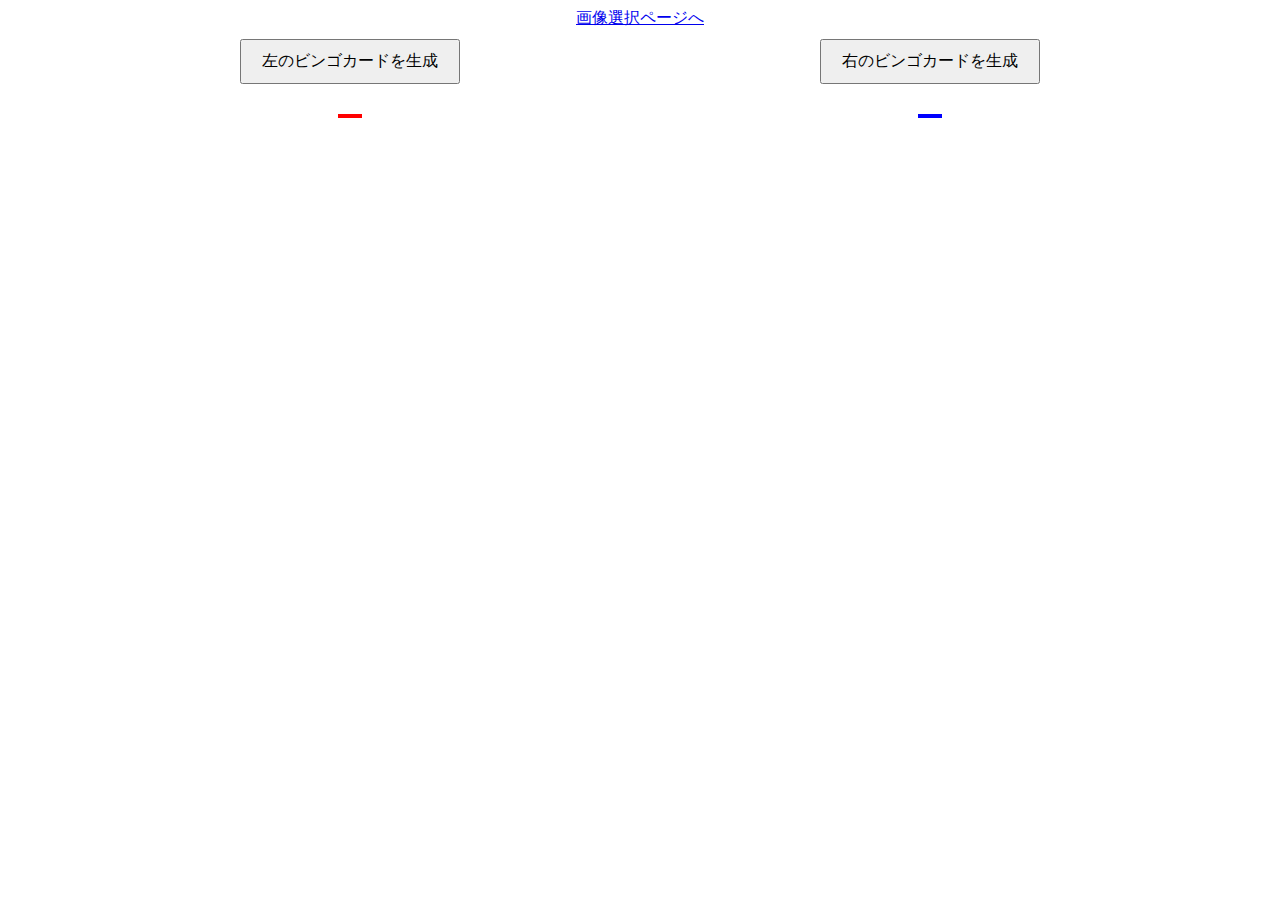
<file: index.html>
<!DOCTYPE html>
<html lang="ja">
<head>
    <meta charset="UTF-8">
    <title>ビンゴカード</title>
    <link rel="stylesheet" href="styles.css">
</head>
<body>
    <a href="image_selection.html">画像選択ページへ</a>
    <div id="bingo-container">
        <div class="bingo-wrapper">
            <button class="generate-button" id="generate-left">左のビンゴカードを生成</button>
            <div id="left-bingo" class="bingo-card red-border"></div>
        </div>
        <div class="bingo-wrapper">
            <button class="generate-button" id="generate-right">右のビンゴカードを生成</button>
            <div id="right-bingo" class="bingo-card blue-border"></div>
        </div>
    </div>
    <script src="bingo_card.js"></script>
</body>
</html>
</file>
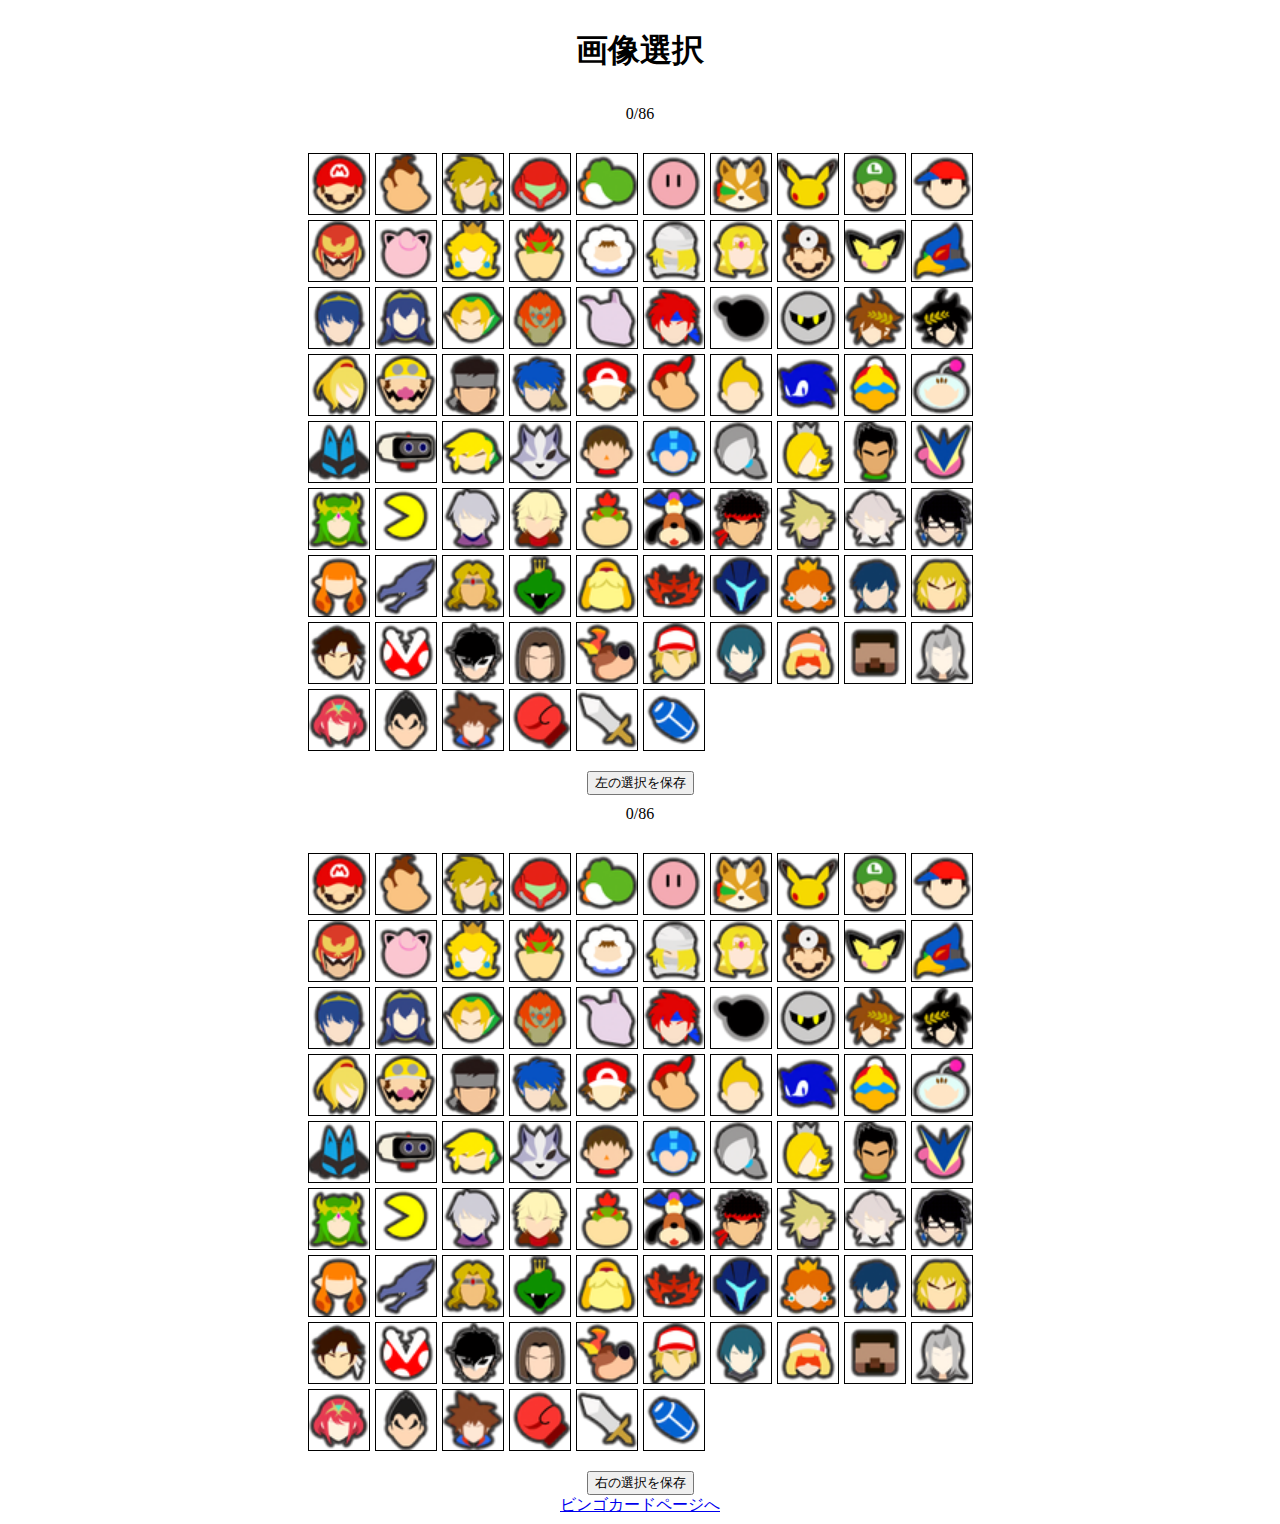
<file: image_selection.html>
<!DOCTYPE html>
<html lang="ja">
<head>
    <meta charset="UTF-8">
    <title>画像選択</title>
    <link rel="stylesheet" href="styles.css">
</head>
<body>
    <h1>画像選択</h1>
    <div class="selected-count" id="left-selected-count">左: 0/86</div>
    <div id="images-container-left" class="images-container"></div>
    <button id="save-selection-left">左の選択を保存</button>
    <div class="selected-count" id="right-selected-count">右: 0/86</div>
    <div id="images-container-right" class="images-container"></div>
    <button id="save-selection-right">右の選択を保存</button>
    <a href="index.html">ビンゴカードページへ</a>
    <script src="image_selection.js"></script>
</body>
</html>
</file>
<file: styles.css>
body {
    display: flex;
    flex-direction: column;
    align-items: center;
}

#bingo-container {
    display: flex;
    justify-content: space-between;
    width: 100%;
    max-width: 800px;
}

.bingo-wrapper {
    display: flex;
    flex-direction: column;
    align-items: center;
}

.bingo-card {
    display: grid;
    grid-template-columns: repeat(5, 1fr);
    gap: 5px;
    margin: 20px;
}

.bingo-card div {
    width: 60px;
    height: 60px;
    background-size: cover;
    cursor: pointer;
    border: 1px solid #000;
}

.red-border {
    border: 2px solid red;
}

.blue-border {
    border: 2px solid blue;
}

.marked-red {
    background-color: red;
    opacity: 0.5;
}

.marked-blue {
    background-color: blue;
    opacity: 0.5;
}

.generate-button {
    display: block;
    margin: 10px auto;
    padding: 10px 20px;
    font-size: 16px;
    cursor: pointer;
}

.images-container {
    display: grid;
    grid-template-columns: repeat(10, 1fr);
    gap: 5px;
    margin: 20px;
    max-width: 800px;
}

.images-container div {
    position: relative;
    width: 60px;
    height: 60px;
    background-size: cover;
    cursor: pointer;
    border: 1px solid #000;
}

.images-container div.selected {
    border: 2px solid green;
    filter: grayscale(100%);
}

.images-container div.selected::after {
    content: "✖";
    position: absolute;
    top: 50%;
    left: 50%;
    transform: translate(-50%, -50%);
    font-size: 24px;
    color: red;
}

.selected-count {
    margin: 10px 0;
}
</file>
